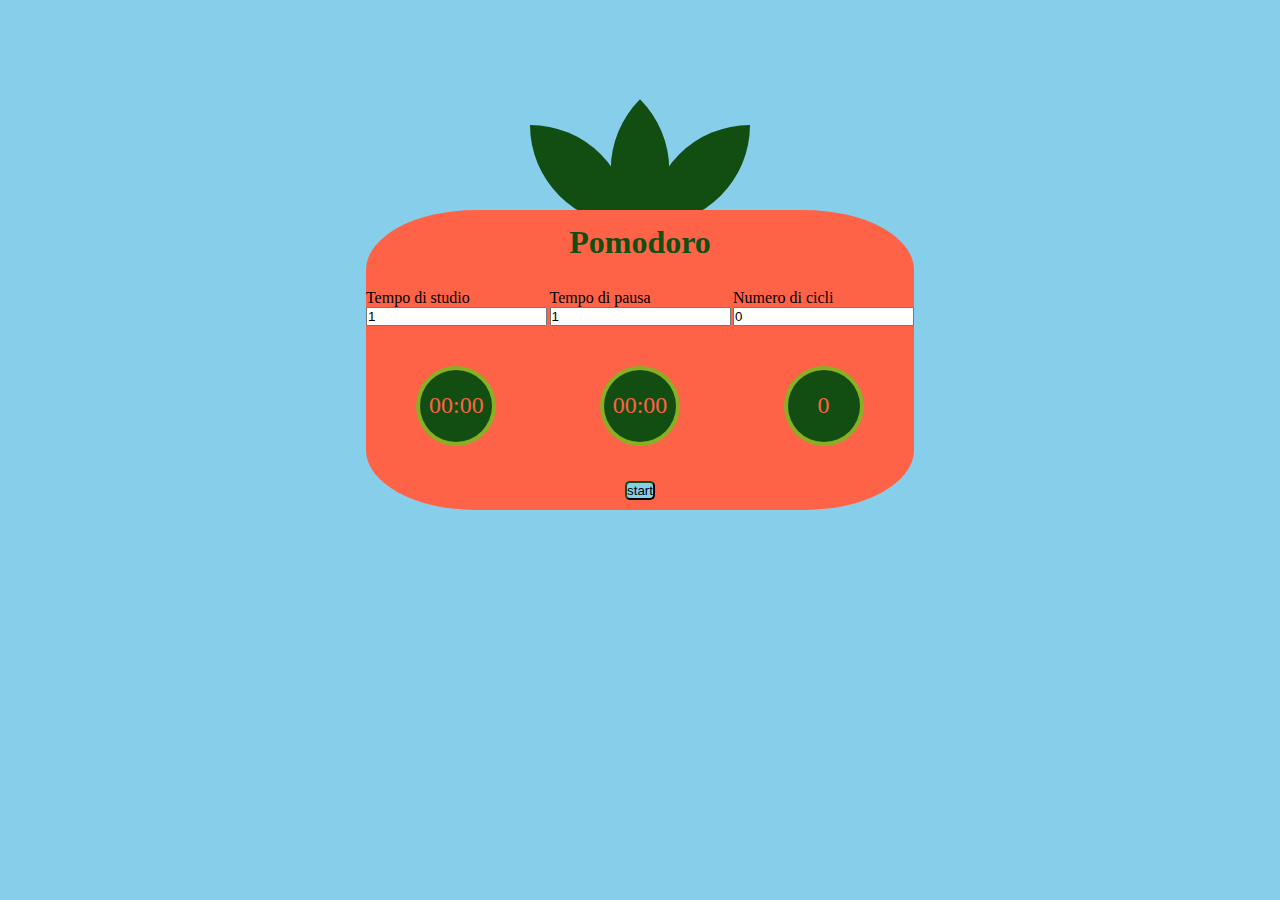
<file: index.html>
<!DOCTYPE html>
<html lang="en">
    <head>
        <meta charset="UTF-8">
        <meta name="viewport" content="width=device-width, initial-scale=1.0">
        <link rel="stylesheet" href="./style.css">
    </head>
<title>Pomodoro Timer</title>

<body> 
    
    <div class="container">

        <div id="leaf1"></div>
        <div id="leaf2"></div>
        <div id="leaf3"></div>

        <h1 id="nome"> Pomodoro </h1>
        
        <div id="st">
            <label for="studio-in">Tempo di studio</label>
            <input type="number" name="studio-in" id="studio-in" value="1" min="0"></input>
        </div>

        <div id="pa">
            <label for="pausa_in">Tempo di pausa</label>
            <input type="number" name="pausa-in" id="pausa-in" value="1" min="0"></input>
        </div>

        <div id="ci">
            <label for="Ncicli">Numero di cicli</label>
            <input type="number" name="Ncicli" id="Ncicli" value="0" min="0"></input>
        </div>

        <div class="ldata">
            <div id="ltimer" class="timer">00:00</div>
        </div>

        <div class="pdata">
            <div id="ptimer" class="timer">00:00</div>
        </div>
        
        <div class="cdata">
            <p id="counter" class="timer" > 0 </p>
        </div>
        
        <div class="bottoniapedali">        
            <button id="inizia" onclick="start()"> start</button>
        </div>
    <div>
    <script src="./index.js"></script>
</body>
</html>
</file>
<file: style.css>
:root{
    font-size: 62,5%;
    --fontone:#ffffffb7;
    --red:tomato;
    --green:rgb(18, 78, 18);
}

*{
    margin:0;
    padding:0;
    box-sizing:border-box;
}

h1 {
  color:var(--green);
  font-size:2rem;  
}

body{
  height: 50vh;
  width: 40vw;
  display:flex;
  justify-content: center;
  align-items: center;
  background-color: skyblue ;
}

.container{
  position: relative;
  display: grid;
  margin-top: 30vh;
  margin-left:60vw;
  height: 300px;
  width: 700px;
  align-items: center;
  justify-content: center;
  grid-template-columns: 1fr 1fr 1fr ;
  grid-template-rows: 0fr 0.5fr 0.5fr 1fr 0.3fr;
  column-gap: 0.2vw;
  background-color: var(--red);
  grid-template-areas: 
    "l1 l2 l3"
    "nome nome nome"
    "studio pausa ciclo"
    "ltimer ptimer counter"
    "inizia inizia inizia";
  border-radius: 20%;
}

#leaf1 {
  grid-area: l1;
  position: absolute;
  align-self: center;
  justify-self: center;
  top:-85px;
  right: -83px;
	width: 100px;
	height: 100px;
  z-index: -50;
	border-radius: 0 100px;
	background-color: var(--green);
	transform: rotate(0deg);
}

#leaf2 {
  grid-area: l2;
  position: absolute;
  align-self: center;
  justify-self: center;
	width: 100px;
	height: 100px;
  top: -90px;
  z-index: -50;
	border-radius: 0 100px;
	background-color:var(--green);
	transform: rotate(45deg);
}

#leaf3 {
  grid-area: l3 ;
  position: absolute;
  align-self: center;
  justify-self: center;
  top:-85px;
  left: -83px;
	width: 100px;
	height: 100px;
  z-index: -50;
  border-radius: 100px 0;
	background-color: var(--green);
	transform: rotate(0deg);
}



#nome{
  grid-area: nome;
  align-self: center;
  justify-self: center;
}

#st{
  grid-area: studio;
  align-self: center;
  justify-self: center;

}

#pa{
  grid-area:pausa;
  align-self: center;
  justify-self: center;
}

#ci{
  grid-area: ciclo;
  align-self: center;
  justify-self: center;
}


.timer{
  display:flex;
  align-items: center;
  justify-content: center;

  color:var(--red); 
  font-size: 1.5rem;
}

#ltimer{
  align-self: center;
  justify-self: center;
  display:flex;
}

.ldata{
  --angle: 360deg;
  --color:  rgb(138, 175, 36);

  grid-area: ltimer;
  align-self: center;
  justify-self: center;
  display:grid;
  place-items: center;

  position:relative;
  z-index:100;

  height: 80px;
  aspect-ratio: 1/ 1;
  border-radius: 50%;
  background: conic-gradient(var(--color) 0, var(--color) var(--angle), white var(--angle),white 360deg);
}

.ldata::after{
  content:'';
  position:absolute;
  z-index: -1;
  height: 90%;
  width: 90%;
  top: 5%;
  left: 5%;
  border-radius: 50%;
  background-color: var(--green);
}



#ptimer{
  align-items: center;
  justify-items: center;
  display:flex;
}

.pdata{
  --angle: 360deg;
  --color: rgb(138, 175, 36);

  grid-area: ptimer;
  align-self: center;
  justify-self: center;
  display:grid;
  place-items: center;
  justify-content: center;


  position:relative;
  z-index:100;

  height: 80px;
  aspect-ratio: 1/ 1;
  border-radius: 50%;
  background: conic-gradient(var(--color) 0, var(--color) var(--angle), white var(--angle),white 360deg);
}

.pdata::after{
  content:'';
  position:absolute;
  z-index: -1;
  height: 90%;
  width: 90%;
  top: 5%;
  left: 5%;
  border-radius: 50%;
  background-color: var(--green);
}


#counter{
  align-self: center;
  justify-self: center;
  display:flex;
}

.cdata{
  --angle: 360deg;
  --color: rgb(138, 175, 36);

  grid-area: counter;
  align-self: center;
  justify-self: center;
  display:grid;
  place-items: center;
  justify-content: center;


  position:relative;
  z-index:100;

  height: 80px;
  aspect-ratio: 1/ 1;
  border-radius: 50%;
  background: conic-gradient(var(--color) 0, var(--color) var(--angle), white var(--angle),white 360deg);
}

.cdata::after{
  content:'';
  position:absolute;
  z-index: -1;
  height: 90%;
  width: 90%;
  top: 5%;
  left: 5%;
  border-radius: 50%;
  background-color: var(--green);
}


.bottoniapedali{
  grid-area: inizia;
  align-self: center;
  justify-self: center;
}

#inizia{
  border-width: 2px;
  border-color: var(--green);
  border-radius: 5px;
  cursor: pointer;
  background: skyblue ;
}

#inizia:hover{
  background: var(--green);
  color: var(--red) ;
}
</file>
